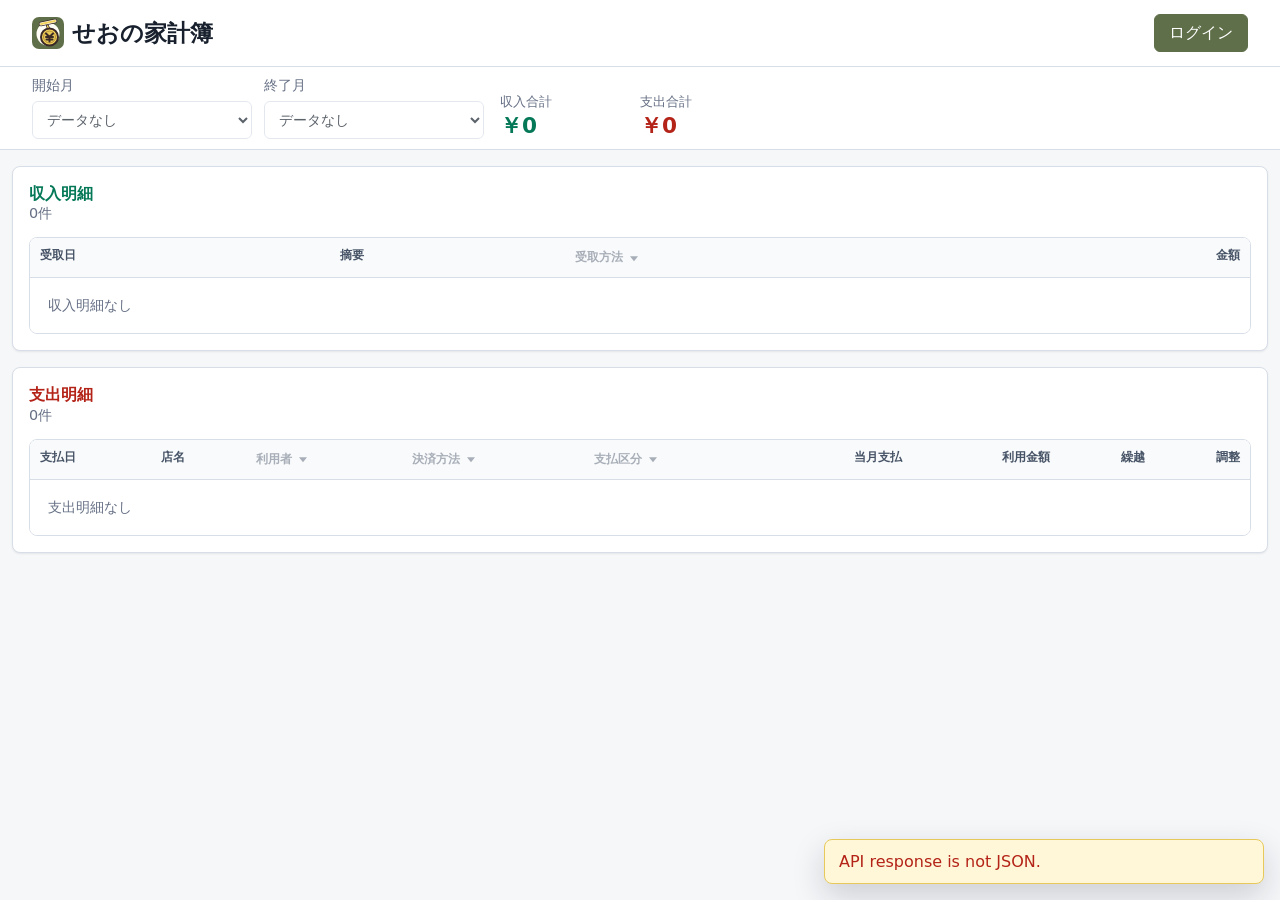
<file: public/index.html>
<!doctype html>
<html lang="ja">
  <head>
    <meta charset="utf-8">
    <meta name="viewport" content="width=device-width, initial-scale=1">
    <meta name="robots" content="noindex, nofollow">
    <meta name="description" content="せおの毎月の出費がひと目でわかるページ">
    <meta property="og:title" content="せおの家計簿ページ">
    <meta property="og:description" content="せおの毎月の出費がひと目でわかるページ">
    <meta property="og:image" content="https://s-atsuki.jp/budget/og-image.png">
    <meta property="og:image:type" content="image/png">
    <meta property="og:image:width" content="1200">
    <meta property="og:image:height" content="630">
    <title>せおの家計簿</title>
    <link rel="icon" href="favicon.svg" type="image/svg+xml">
    <link rel="stylesheet" href="assets/app.css">
    <script type="module" src="assets/app.js"></script>
  </head>
  <body data-page="transactions">
    <div class="transactions-sticky">
      <header class="topbar">
        <div>
          <h1 class="brand-heading">
            <a class="brand-home-link" href="./" aria-label="家計簿トップへ">
              <img class="brand-icon" src="favicon.svg" alt="" width="32" height="32">
            </a>
            <span>せおの家計簿</span>
          </h1>
        </div>
        <div class="topbar-actions">
          <button id="loginButton" type="button">ログイン</button>
          <button id="adminButton" type="button" hidden>管理</button>
          <button id="logoutButton" class="secondary" type="button" hidden>ログアウト</button>
        </div>
      </header>

      <section class="summary-bar" aria-label="集計条件と合計">
        <form id="filtersForm" class="filters">
          <label for="date_from_month">
            <span>開始月</span>
            <select id="date_from_month" name="date_from_month"></select>
          </label>
          <label for="date_to_month">
            <span>終了月</span>
            <select id="date_to_month" name="date_to_month"></select>
          </label>
        </form>
        <div class="summary-totals" aria-label="合計">
          <div class="summary-total income-total">
            <span>収入合計</span>
            <strong id="summaryIncomeAmount">-</strong>
          </div>
          <div class="summary-total expense-total">
            <span>支出合計</span>
            <strong id="summaryExpenseAmount">-</strong>
          </div>
        </div>
        <button id="resetFiltersButton" class="secondary" type="button" hidden>リセット</button>
      </section>
    </div>

    <main class="layout">
      <section class="panel" aria-labelledby="incomeTransactionsHeading">
        <div class="section-header table-header">
          <div>
            <h2 id="incomeTransactionsHeading">収入明細</h2>
            <p id="incomeResultCount" class="muted">-</p>
          </div>
          <div class="table-header-actions" aria-label="収入明細の表フィルター">
            <div class="table-filter-shortcuts">
              <button class="table-filter-chip" type="button" data-table-filter-trigger data-filter-group="income" data-filter-key="payment_method" aria-haspopup="true" aria-expanded="false">受取方法</button>
            </div>
            <button id="incomeTableFiltersResetButton" class="secondary table-filter-reset" type="button" data-table-filter-reset="income" hidden>リセット</button>
          </div>
        </div>
        <div class="table-wrap">
          <table>
            <thead>
              <tr>
                <th>受取日</th>
                <th>摘要</th>
                <th><button class="table-heading-filter" type="button" data-table-filter-trigger data-filter-group="income" data-filter-key="payment_method" aria-haspopup="true" aria-expanded="false">受取方法</button></th>
                <th class="number">金額</th>
              </tr>
            </thead>
            <tbody id="incomeTransactionsBody"></tbody>
          </table>
        </div>
      </section>

      <section class="panel" aria-labelledby="expenseTransactionsHeading">
        <div class="section-header table-header">
          <div>
            <h2 id="expenseTransactionsHeading">支出明細</h2>
            <p id="expenseResultCount" class="muted">-</p>
          </div>
          <div class="table-header-actions" aria-label="支出明細の表フィルター">
            <div class="table-filter-shortcuts">
              <button class="table-filter-chip" type="button" data-table-filter-trigger data-filter-group="expense" data-filter-key="card_user" aria-haspopup="true" aria-expanded="false">利用者</button>
              <button class="table-filter-chip" type="button" data-table-filter-trigger data-filter-group="expense" data-filter-key="payment_method" aria-haspopup="true" aria-expanded="false">決済方法</button>
              <button class="table-filter-chip" type="button" data-table-filter-trigger data-filter-group="expense" data-filter-key="payment_category" aria-haspopup="true" aria-expanded="false">支払区分</button>
            </div>
            <button id="expenseTableFiltersResetButton" class="secondary table-filter-reset" type="button" data-table-filter-reset="expense" hidden>リセット</button>
          </div>
        </div>
        <div class="table-wrap">
          <table>
            <thead>
              <tr>
                <th>支払日</th>
                <th>店名</th>
                <th><button class="table-heading-filter" type="button" data-table-filter-trigger data-filter-group="expense" data-filter-key="card_user" aria-haspopup="true" aria-expanded="false">利用者</button></th>
                <th><button class="table-heading-filter" type="button" data-table-filter-trigger data-filter-group="expense" data-filter-key="payment_method" aria-haspopup="true" aria-expanded="false">決済方法</button></th>
                <th><button class="table-heading-filter" type="button" data-table-filter-trigger data-filter-group="expense" data-filter-key="payment_category" aria-haspopup="true" aria-expanded="false">支払区分</button></th>
                <th class="number">当月支払</th>
                <th class="number">利用金額</th>
                <th class="number">繰越</th>
                <th class="number">調整</th>
              </tr>
            </thead>
            <tbody id="expenseTransactionsBody"></tbody>
          </table>
        </div>
      </section>
    </main>

    <dialog id="transactionDialog">
      <form id="transactionForm" method="dialog" class="dialog-form transaction-dialog-form" novalidate>
        <button id="closeTransactionDialogButton" class="dialog-close" type="button" aria-label="閉じる">☓</button>
        <h2 id="transactionDialogTitle">明細詳細</h2>
        <p id="transactionReadonlyNotice" class="muted" hidden>詳細表示のみです。ログイン中のみ保存できます。</p>

        <div class="manual-grid">
          <div class="field-group">
            <label for="transactionStatementPaymentOn">
              <span id="transactionStatementPaymentOnLabel">支払日</span>
              <input id="transactionStatementPaymentOn" name="statement_payment_on" type="date" required>
            </label>
            <p id="transactionStatementPaymentOnError" class="field-error"></p>
          </div>

          <div id="transactionUsedOnGroup" class="field-group">
            <label for="transactionUsedOn">
              <span>利用日</span>
              <input id="transactionUsedOn" name="used_on" type="date">
            </label>
            <p id="transactionUsedOnError" class="field-error"></p>
          </div>

          <div class="field-group manual-grid-wide">
            <label for="transactionMerchant">
              <span id="transactionMerchantLabel">店名・商品名</span>
              <input id="transactionMerchant" name="merchant" type="text" maxlength="255" autocomplete="off" required>
            </label>
            <p id="transactionMerchantError" class="field-error"></p>
          </div>

          <div class="field-group">
            <label for="transactionCardUser">
              <span>利用者</span>
              <select id="transactionCardUser" name="card_user" required></select>
            </label>
            <p id="transactionCardUserError" class="field-error"></p>
          </div>

          <div class="field-group">
            <label for="transactionPaymentMethod">
              <span id="transactionPaymentMethodLabel">決済方法</span>
              <select id="transactionPaymentMethod" name="payment_method" required></select>
            </label>
            <p id="transactionPaymentMethodError" class="field-error"></p>
          </div>

          <div id="transactionPaymentCategoryGroup" class="field-group">
            <label for="transactionPaymentCategory">
              <span>支払区分</span>
              <input id="transactionPaymentCategory" name="payment_category" type="text" maxlength="100" autocomplete="off">
            </label>
            <p id="transactionPaymentCategoryError" class="field-error"></p>
          </div>

          <div class="field-group">
            <label for="transactionBillingAmount">
              <span id="transactionBillingAmountLabel">当月支払</span>
              <input id="transactionBillingAmount" name="billing_amount" type="text" inputmode="numeric" autocomplete="off" required>
            </label>
            <p id="transactionBillingAmountError" class="field-error"></p>
          </div>

          <div id="transactionUsageAmountGroup" class="field-group">
            <label for="transactionUsageAmount">
              <span>利用金額</span>
              <input id="transactionUsageAmount" name="usage_amount" type="text" inputmode="numeric" autocomplete="off">
            </label>
            <p id="transactionUsageAmountError" class="field-error"></p>
          </div>

          <div id="transactionCarriedForwardAmountGroup" class="field-group">
            <label for="transactionCarriedForwardAmount">
              <span>繰越</span>
              <input id="transactionCarriedForwardAmount" name="carried_forward_amount" type="text" inputmode="numeric" autocomplete="off">
            </label>
            <p id="transactionCarriedForwardAmountError" class="field-error"></p>
          </div>

          <div id="transactionAdjustmentAmountGroup" class="field-group">
            <label for="transactionAdjustmentAmount">
              <span>調整</span>
              <input id="transactionAdjustmentAmount" name="adjustment_amount" type="text" inputmode="numeric" autocomplete="off">
            </label>
            <p id="transactionAdjustmentAmountError" class="field-error"></p>
          </div>
        </div>

        <div class="dialog-actions">
          <button class="danger dialog-delete" id="deleteTransactionButton" type="button">削除</button>
          <button class="secondary" id="cancelTransactionButton" type="button">閉じる</button>
          <button id="saveTransactionButton" type="submit">保存</button>
        </div>
      </form>
    </dialog>

    <dialog id="loginDialog">
      <form id="loginForm" method="dialog" class="dialog-form">
        <button id="closeLoginDialogButton" class="dialog-close" type="button" aria-label="閉じる">☓</button>
        <h2>ログイン</h2>
        <label>
          <span>パスワード</span>
          <input name="password" type="password" autocomplete="current-password" required>
        </label>
        <div class="dialog-actions">
          <button class="secondary" id="cancelLoginButton" type="button">キャンセル</button>
          <button type="submit">ログイン</button>
        </div>
      </form>
    </dialog>

    <div id="tableFilterMenu" class="table-filter-menu" hidden></div>
    <div id="toast" class="toast" role="status" aria-live="polite" hidden></div>
  </body>
</html>
</file>
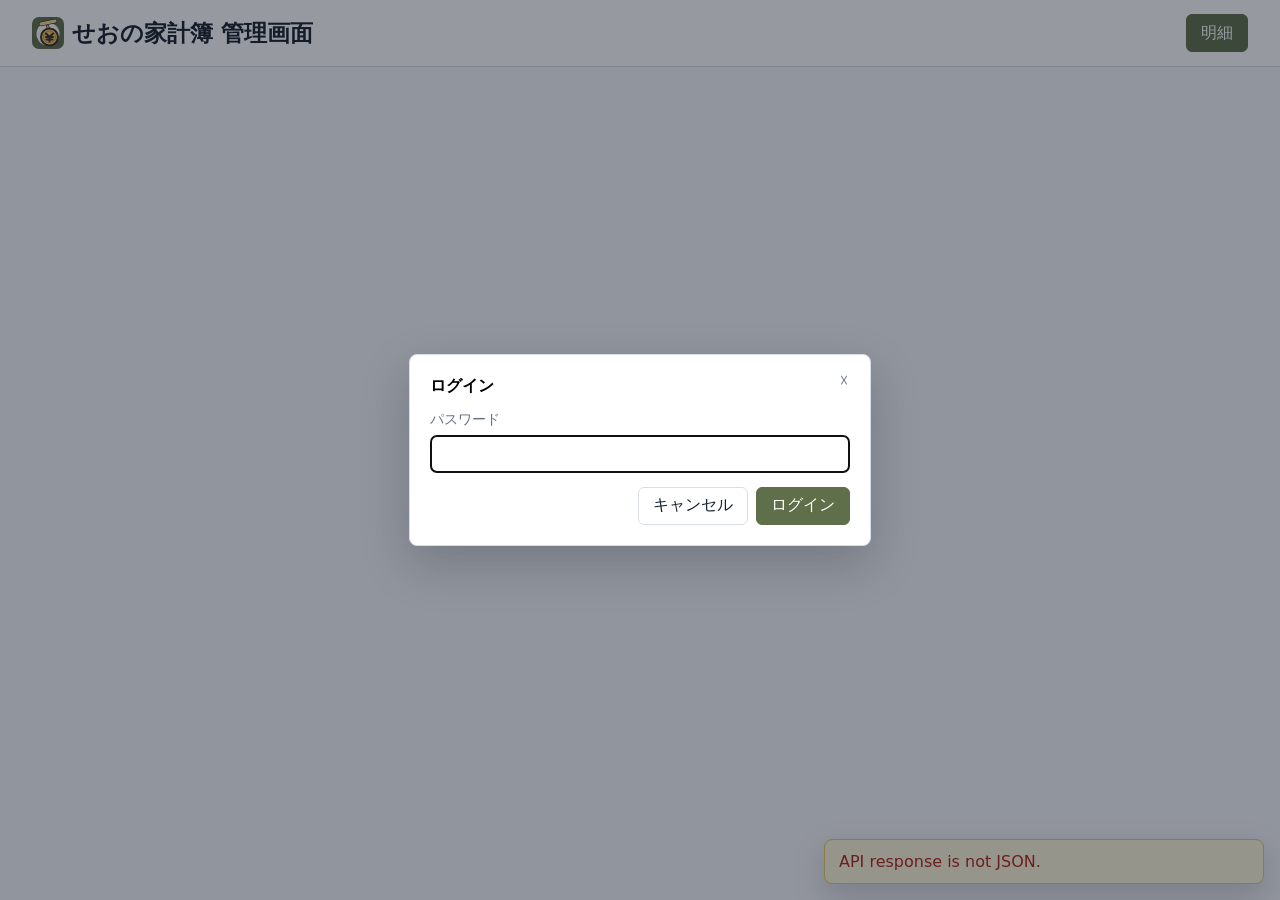
<file: public/admin/index.html>
<!doctype html>
<html lang="ja">
  <head>
    <meta charset="utf-8">
    <meta name="viewport" content="width=device-width, initial-scale=1">
    <meta name="robots" content="noindex, nofollow">
    <meta name="description" content="せおの家計簿を管理するページ">
    <meta property="og:title" content="せおの家計簿 管理画面">
    <meta property="og:description" content="せおの家計簿を管理するページ">
    <meta property="og:image" content="https://s-atsuki.jp/budget/og-image.png">
    <meta property="og:image:type" content="image/png">
    <meta property="og:image:width" content="1200">
    <meta property="og:image:height" content="630">
    <title>せおの家計簿 管理画面</title>
    <link rel="icon" href="../favicon.svg" type="image/svg+xml">
    <link rel="stylesheet" href="../assets/app.css">
    <script type="module" src="../assets/app.js"></script>
  </head>
  <body data-page="admin">
    <header class="topbar">
      <div>
        <h1 class="brand-heading">
          <a class="brand-home-link" href="../" aria-label="家計簿トップへ">
            <img class="brand-icon" src="../favicon.svg" alt="" width="32" height="32">
          </a>
          <span>せおの家計簿 管理画面</span>
        </h1>
      </div>
      <div class="topbar-actions">
        <button id="transactionsButton" type="button">明細</button>
        <button id="logoutButton" class="secondary" type="button" hidden>ログアウト</button>
      </div>
    </header>

    <main class="layout">
      <div id="adminContent" class="admin-stack" hidden>
        <section class="panel" aria-labelledby="manualEntryHeading">
          <div class="section-header">
            <div>
              <h2 id="manualEntryHeading">決済情報の追加</h2>
            </div>
            <button id="openManualDialogButton" type="button">追加</button>
          </div>
          <div class="manual-entry-list" aria-labelledby="manualTransactionsHeading">
            <div class="section-header table-header manual-transactions-header">
              <div>
                <h3 id="manualTransactionsHeading">手入力一覧</h3>
                <p id="manualTransactionsResultCount" class="muted">-</p>
              </div>
              <div class="manual-transactions-controls">
                <div class="segmented manual-list-segmented" role="group" aria-label="手入力一覧の種別">
                  <label>
                    <input type="radio" name="manual_list_transaction_type" value="expense" checked>
                    <span>支出</span>
                  </label>
                  <label>
                    <input type="radio" name="manual_list_transaction_type" value="income">
                    <span>収入</span>
                  </label>
                </div>
                <div class="pager">
                  <button id="prevManualTransactionsPageButton" class="secondary" type="button">前へ</button>
                  <button id="nextManualTransactionsPageButton" class="secondary" type="button">次へ</button>
                </div>
              </div>
            </div>
            <div class="table-wrap compact">
              <table class="manual-transactions-table">
                <thead id="manualTransactionsHead"></thead>
                <tbody id="manualTransactionsBody"></tbody>
              </table>
            </div>
          </div>
        </section>

        <section class="panel" aria-labelledby="importHeading">
          <div class="section-header table-header">
            <div>
              <h2 id="importHeading">決済情報の取り込み</h2>
              <p id="importsResultCount" class="muted">-</p>
            </div>
            <div class="pager">
              <button id="prevImportsPageButton" class="secondary" type="button">前へ</button>
              <button id="nextImportsPageButton" class="secondary" type="button">次へ</button>
            </div>
          </div>
          <form id="importForm" class="stack">
            <input id="csvFile" name="csv" type="file" accept=".csv,text/csv">
            <button id="importSubmitButton" type="submit" disabled>アップロード</button>
          </form>
          <div class="table-wrap compact">
            <table class="imports-table">
              <thead>
                <tr>
                  <th>取込日時</th>
                  <th>支払日</th>
                  <th>データ元</th>
                  <th class="number">件数</th>
                  <th>操作</th>
                </tr>
              </thead>
              <tbody id="importsBody"></tbody>
            </table>
          </div>
        </section>
      </div>
    </main>

    <dialog id="manualEntryDialog">
      <form id="manualEntryForm" method="dialog" class="dialog-form manual-dialog-form" novalidate>
        <button id="closeManualEntryDialogButton" class="dialog-close" type="button" aria-label="閉じる">☓</button>
        <h2>決済情報の追加</h2>

        <div class="manual-grid">
          <fieldset class="field-group manual-grid-wide">
            <legend>種別</legend>
            <div class="segmented" role="group" aria-label="種別">
              <label>
                <input type="radio" name="transaction_type" value="expense" checked>
                <span>支出</span>
              </label>
              <label>
                <input type="radio" name="transaction_type" value="income">
                <span>収入</span>
              </label>
            </div>
            <p id="manualTransactionTypeError" class="field-error"></p>
          </fieldset>

          <div class="field-group">
            <label for="manualPaymentMethod">
              <span id="manualPaymentMethodLabel">決済方法</span>
              <select id="manualPaymentMethod" name="payment_method" required></select>
            </label>
            <p id="manualPaymentMethodError" class="field-error"></p>
          </div>

          <div class="field-group">
            <label for="manualCardUser">
              <span>利用者</span>
              <select id="manualCardUser" name="card_user" required></select>
            </label>
            <p id="manualCardUserError" class="field-error"></p>
          </div>

          <div class="field-group">
            <label for="manualUsedOn">
              <span id="manualUsedOnLabel">利用日</span>
              <input id="manualUsedOn" name="used_on" type="date" required>
            </label>
            <p id="manualUsedOnError" class="field-error"></p>
          </div>

          <div class="field-group manual-grid-wide">
            <label for="manualMerchant">
              <span id="manualMerchantLabel">店名・商品名</span>
              <input id="manualMerchant" name="merchant" type="text" maxlength="255" autocomplete="off" required>
            </label>
            <p id="manualMerchantError" class="field-error"></p>
          </div>

          <div class="field-group">
            <label for="manualAmount">
              <span>金額</span>
              <input id="manualAmount" name="amount" type="text" inputmode="numeric" autocomplete="off" required>
            </label>
            <p id="manualAmountError" class="field-error"></p>
          </div>

          <div id="manualCardDetails" class="manual-card-details manual-grid-wide">
            <div class="field-group">
              <label for="manualStatementPaymentOn">
                <span>支払日</span>
                <input id="manualStatementPaymentOn" name="statement_payment_on" type="date">
              </label>
              <p id="manualStatementPaymentOnError" class="field-error"></p>
            </div>

            <fieldset class="field-group payment-category-field">
              <legend>支払区分</legend>
              <div class="segmented" role="group" aria-label="支払区分">
                <label>
                  <input type="radio" name="payment_category_mode" value="one_time" checked>
                  <span>1回</span>
                </label>
                <label>
                  <input type="radio" name="payment_category_mode" value="installment">
                  <span>均等</span>
                </label>
              </div>
              <div id="manualInstallmentControls" class="installment-controls" hidden>
                <label for="manualInstallmentCount">
                  <span>分割回数</span>
                  <select id="manualInstallmentCount" name="installment_count"></select>
                </label>
                <label for="manualInstallmentNumber">
                  <span>何回目</span>
                  <select id="manualInstallmentNumber" name="installment_number"></select>
                </label>
              </div>
              <p id="manualPaymentCategoryError" class="field-error"></p>
            </fieldset>
          </div>
        </div>

        <label class="checkbox-line manual-continuous">
          <input id="manualContinue" name="continue" type="checkbox">
          <span>連続して追加</span>
        </label>

        <div class="dialog-actions">
          <button class="secondary" id="cancelManualEntryButton" type="button">キャンセル</button>
          <button type="submit">保存</button>
        </div>
      </form>
    </dialog>

    <dialog id="transactionDialog">
      <form id="transactionForm" method="dialog" class="dialog-form transaction-dialog-form" novalidate>
        <button id="closeTransactionDialogButton" class="dialog-close" type="button" aria-label="閉じる">☓</button>
        <h2 id="transactionDialogTitle">明細詳細</h2>
        <p id="transactionReadonlyNotice" class="muted" hidden>詳細表示のみです。</p>

        <div class="manual-grid">
          <div class="field-group">
            <label for="transactionStatementPaymentOn">
              <span id="transactionStatementPaymentOnLabel">支払日</span>
              <input id="transactionStatementPaymentOn" name="statement_payment_on" type="date" required>
            </label>
            <p id="transactionStatementPaymentOnError" class="field-error"></p>
          </div>

          <div id="transactionUsedOnGroup" class="field-group">
            <label for="transactionUsedOn">
              <span>利用日</span>
              <input id="transactionUsedOn" name="used_on" type="date">
            </label>
            <p id="transactionUsedOnError" class="field-error"></p>
          </div>

          <div class="field-group manual-grid-wide">
            <label for="transactionMerchant">
              <span id="transactionMerchantLabel">店名・商品名</span>
              <input id="transactionMerchant" name="merchant" type="text" maxlength="255" autocomplete="off" required>
            </label>
            <p id="transactionMerchantError" class="field-error"></p>
          </div>

          <div class="field-group">
            <label for="transactionCardUser">
              <span>利用者</span>
              <select id="transactionCardUser" name="card_user" required></select>
            </label>
            <p id="transactionCardUserError" class="field-error"></p>
          </div>

          <div class="field-group">
            <label for="transactionPaymentMethod">
              <span id="transactionPaymentMethodLabel">決済方法</span>
              <select id="transactionPaymentMethod" name="payment_method" required></select>
            </label>
            <p id="transactionPaymentMethodError" class="field-error"></p>
          </div>

          <div id="transactionPaymentCategoryGroup" class="field-group">
            <label for="transactionPaymentCategory">
              <span>支払区分</span>
              <input id="transactionPaymentCategory" name="payment_category" type="text" maxlength="100" autocomplete="off">
            </label>
            <p id="transactionPaymentCategoryError" class="field-error"></p>
          </div>

          <div class="field-group">
            <label for="transactionBillingAmount">
              <span id="transactionBillingAmountLabel">当月支払</span>
              <input id="transactionBillingAmount" name="billing_amount" type="text" inputmode="numeric" autocomplete="off" required>
            </label>
            <p id="transactionBillingAmountError" class="field-error"></p>
          </div>

          <div id="transactionUsageAmountGroup" class="field-group">
            <label for="transactionUsageAmount">
              <span>利用金額</span>
              <input id="transactionUsageAmount" name="usage_amount" type="text" inputmode="numeric" autocomplete="off">
            </label>
            <p id="transactionUsageAmountError" class="field-error"></p>
          </div>

          <div id="transactionCarriedForwardAmountGroup" class="field-group">
            <label for="transactionCarriedForwardAmount">
              <span>繰越</span>
              <input id="transactionCarriedForwardAmount" name="carried_forward_amount" type="text" inputmode="numeric" autocomplete="off">
            </label>
            <p id="transactionCarriedForwardAmountError" class="field-error"></p>
          </div>

          <div id="transactionAdjustmentAmountGroup" class="field-group">
            <label for="transactionAdjustmentAmount">
              <span>調整</span>
              <input id="transactionAdjustmentAmount" name="adjustment_amount" type="text" inputmode="numeric" autocomplete="off">
            </label>
            <p id="transactionAdjustmentAmountError" class="field-error"></p>
          </div>
        </div>

        <div class="dialog-actions">
          <button class="danger dialog-delete" id="deleteTransactionButton" type="button">削除</button>
          <button class="secondary" id="cancelTransactionButton" type="button">キャンセル</button>
          <button id="saveTransactionButton" type="submit">保存</button>
        </div>
      </form>
    </dialog>

    <dialog id="loginDialog">
      <form id="loginForm" method="dialog" class="dialog-form">
        <button id="closeLoginDialogButton" class="dialog-close" type="button" aria-label="閉じる">☓</button>
        <h2>ログイン</h2>
        <label>
          <span>パスワード</span>
          <input name="password" type="password" autocomplete="current-password" required>
        </label>
        <div class="dialog-actions">
          <button class="secondary" id="cancelLoginButton" type="button">キャンセル</button>
          <button type="submit">ログイン</button>
        </div>
      </form>
    </dialog>

    <div id="toast" class="toast" role="status" aria-live="polite" hidden></div>
  </body>
</html>
</file>
<file: public/assets/app.css>
:root {
  color-scheme: light;
  --bg: #f6f7f9;
  --surface: #ffffff;
  --surface-strong: #eef2f7;
  --text: #17202c;
  --muted: #667085;
  --border: #d8dee8;
  --primary: #5f6f49;
  --primary-strong: #4e5d3c;
  --snackbar-bg: #fff7d8;
  --snackbar-border: #e6c95a;
  --snackbar-text: #b42318;
  --danger: #b42318;
  --success: #047857;
  --warning: #b54708;
  --shadow: 0 1px 2px rgb(16 24 40 / 8%);
  font-family:
    system-ui,
    -apple-system,
    BlinkMacSystemFont,
    "Segoe UI",
    sans-serif;
}

* {
  box-sizing: border-box;
}

[hidden] {
  display: none !important;
}

body {
  margin: 0;
  min-width: 320px;
  background: var(--bg);
  color: var(--text);
}

button,
input,
select {
  font: inherit;
  max-width: 100%;
}

button {
  min-height: 38px;
  border: 1px solid var(--primary);
  border-radius: 6px;
  padding: 0 14px;
  background: var(--primary);
  color: #ffffff;
  cursor: pointer;
  white-space: nowrap;
}

button:hover:not(:disabled) {
  background: var(--primary-strong);
  border-color: var(--primary-strong);
}

button:disabled {
  cursor: not-allowed;
  opacity: 0.55;
}

button.secondary {
  background: #ffffff;
  color: var(--text);
  border-color: var(--border);
}

button.secondary:hover:not(:disabled) {
  background: var(--surface-strong);
  border-color: #b9c2d0;
}

button.danger {
  background: #ffffff;
  color: var(--danger);
  border-color: #f0b8b3;
}

button.danger:hover:not(:disabled) {
  background: #fff1f0;
  border-color: #ea8d86;
}

input,
select {
  min-height: 38px;
  width: 100%;
  border: 1px solid var(--border);
  border-radius: 6px;
  padding: 7px 10px;
  background: #ffffff;
  color: var(--text);
}

input[type="checkbox"] {
  min-height: 0;
  width: auto;
}

h1,
h2,
h3,
p {
  margin: 0;
}

h1 {
  font-size: 1.45rem;
  line-height: 1.2;
}

h2 {
  font-size: 1rem;
  line-height: 1.35;
}

h3 {
  font-size: 0.95rem;
  line-height: 1.35;
}

#incomeTransactionsHeading {
  color: var(--success);
}

#expenseTransactionsHeading {
  color: var(--danger);
}

.brand-heading {
  display: flex;
  align-items: center;
  gap: 8px;
}

.brand-home-link {
  display: inline-flex;
  flex: 0 0 auto;
  border-radius: 8px;
}

.brand-icon {
  width: 32px;
  height: 32px;
  flex: 0 0 auto;
}

.muted {
  color: var(--muted);
  font-size: 0.9rem;
}

.topbar {
  position: sticky;
  top: 0;
  z-index: 10;
  display: flex;
  align-items: center;
  justify-content: space-between;
  gap: 16px;
  padding: 14px clamp(16px, 4vw, 32px);
  border-bottom: 1px solid var(--border);
  background: rgb(255 255 255 / 94%);
  backdrop-filter: blur(10px);
}

.topbar-actions {
  display: flex;
  align-items: center;
  gap: 8px;
}

.topbar > div:first-child,
.topbar-actions {
  min-width: 0;
}

body[data-page="transactions"] .topbar {
  position: static;
}

.transactions-sticky {
  position: sticky;
  top: 0;
  z-index: 20;
}

.summary-bar {
  display: grid;
  grid-template-columns: auto auto auto;
  align-items: end;
  justify-content: start;
  gap: 10px 16px;
  padding: 10px clamp(16px, 4vw, 32px);
  border-bottom: 1px solid var(--border);
  background: rgb(255 255 255 / 94%);
  backdrop-filter: blur(10px);
}

.layout {
  width: min(100% - 24px, 1480px);
  margin: 16px auto 32px;
  display: grid;
  gap: 16px;
}

.admin-stack {
  display: grid;
  gap: 16px;
}

.panel {
  min-width: 0;
  padding: 16px;
  border: 1px solid var(--border);
  border-radius: 8px;
  background: var(--surface);
  box-shadow: var(--shadow);
}

.section-header {
  display: flex;
  align-items: center;
  justify-content: space-between;
  gap: 12px;
  margin-bottom: 14px;
}

.filters {
  display: grid;
  grid-template-columns: repeat(2, minmax(160px, 1fr));
  gap: 12px;
  align-items: end;
}

.summary-bar .filters {
  grid-template-columns: repeat(2, minmax(140px, 220px));
}

.summary-bar > button {
  align-self: end;
}

label {
  display: grid;
  gap: 6px;
  color: var(--muted);
  font-size: 0.85rem;
}

label span {
  line-height: 1.3;
}

.checkbox-line {
  display: flex;
  min-height: 38px;
  align-items: center;
  gap: 8px;
  color: var(--text);
}

.summary-totals {
  display: flex;
  min-width: 0;
  align-items: baseline;
  justify-content: flex-start;
  flex-wrap: wrap;
  gap: 8px;
}

.summary-total {
  display: grid;
  min-width: 132px;
  gap: 2px;
}

.summary-total span {
  color: var(--muted);
  font-size: 0.84rem;
  white-space: nowrap;
}

.summary-total strong {
  font-size: 1.35rem;
  line-height: 1.2;
  overflow-wrap: anywhere;
  text-align: left;
  white-space: nowrap;
}

.income-total strong {
  color: var(--success);
}

.expense-total strong {
  color: var(--danger);
}

.stack {
  display: grid;
  gap: 10px;
}

.table-header {
  align-items: end;
}

.manual-entry-list {
  display: grid;
  gap: 12px;
  margin-top: 14px;
}

.manual-transactions-header {
  margin-bottom: 0;
}

.manual-transactions-controls {
  display: flex;
  align-items: end;
  justify-content: flex-end;
  flex-wrap: wrap;
  gap: 8px;
}

.manual-list-segmented {
  width: 180px;
}

.table-header-actions {
  display: flex;
  align-items: center;
  justify-content: flex-end;
  flex-wrap: wrap;
  gap: 8px;
}

.table-filter-shortcuts {
  display: none;
  align-items: center;
  flex-wrap: wrap;
  gap: 6px;
}

.table-filter-reset,
.table-filter-chip {
  min-height: 32px;
  padding: 0 10px;
  font-size: 0.82rem;
}

button.table-filter-chip {
  background: #ffffff;
  color: var(--text);
  border-color: var(--border);
}

button.table-filter-chip:hover:not(:disabled),
button.table-filter-chip.is-active {
  background: var(--surface-strong);
  border-color: #b9c2d0;
}

button.table-filter-chip.is-active {
  color: var(--primary-strong);
}

button.table-heading-filter {
  position: relative;
  min-height: 0;
  border: 0;
  border-radius: 4px;
  padding: 2px 16px 2px 0;
  background: transparent;
  color: inherit;
  font: inherit;
  font-weight: inherit;
  line-height: inherit;
}

button.table-heading-filter:hover:not(:disabled),
button.table-heading-filter.is-active {
  background: transparent;
  border-color: transparent;
  color: var(--primary-strong);
}

button.table-heading-filter:disabled,
button.table-filter-chip:disabled {
  cursor: default;
  opacity: 0.45;
}

button.table-heading-filter::after {
  position: absolute;
  right: 1px;
  top: 50%;
  width: 0;
  height: 0;
  border-left: 4px solid transparent;
  border-right: 4px solid transparent;
  border-top: 5px solid currentColor;
  content: "";
  transform: translateY(-35%);
}

.table-filter-menu {
  position: fixed;
  z-index: 40;
  width: min(280px, calc(100vw - 16px));
  max-height: min(360px, calc(100vh - 16px));
  overflow: auto;
  border: 1px solid var(--border);
  border-radius: 8px;
  padding: 10px;
  background: #ffffff;
  box-shadow: 0 12px 32px rgb(16 24 40 / 18%);
}

.table-filter-menu-title {
  color: var(--text);
  font-size: 0.84rem;
  font-weight: 700;
  line-height: 1.35;
}

.table-filter-options {
  display: grid;
  gap: 4px;
  margin-top: 8px;
}

.table-filter-option {
  display: flex;
  min-height: 34px;
  align-items: center;
  gap: 8px;
  border-radius: 6px;
  padding: 6px;
  color: var(--text);
  font-size: 0.86rem;
  cursor: pointer;
}

.table-filter-option:hover {
  background: var(--surface-strong);
}

.table-filter-option input {
  flex: 0 0 auto;
}

.table-filter-option span {
  min-width: 0;
  overflow-wrap: anywhere;
}

.table-filter-menu-empty {
  margin-top: 8px;
  color: var(--muted);
  font-size: 0.86rem;
}

.pager {
  display: flex;
  gap: 8px;
}

.table-wrap {
  overflow: auto;
  border: 1px solid var(--border);
  border-radius: 8px;
}

.table-wrap.compact {
  margin-top: 12px;
  max-height: 340px;
}

table {
  width: 100%;
  border-collapse: collapse;
  background: #ffffff;
  font-size: 0.88rem;
}

th,
td {
  border-bottom: 1px solid var(--border);
  padding: 9px 10px;
  text-align: left;
  vertical-align: top;
  white-space: nowrap;
}

th {
  position: sticky;
  top: 0;
  z-index: 1;
  background: #f9fafb;
  color: #465366;
  font-size: 0.78rem;
  font-weight: 700;
}

tr:last-child td {
  border-bottom: 0;
}

tr.clickable-row {
  cursor: pointer;
}

tr.clickable-row:hover td,
tr.clickable-row:focus-visible td {
  background: #f9fafb;
}

td.merchant {
  min-width: 220px;
  max-width: 360px;
  white-space: normal;
}

td.wrap-cell {
  max-width: 280px;
  overflow-wrap: anywhere;
  white-space: normal;
}

.number {
  text-align: right;
}

.imports-table {
  table-layout: fixed;
}

.imports-table th:nth-child(1),
.imports-table td:nth-child(1) {
  width: 170px;
}

.imports-table th:nth-child(2),
.imports-table td:nth-child(2) {
  width: 120px;
}

.imports-table th:nth-child(4),
.imports-table td:nth-child(4) {
  width: 88px;
  padding-left: 14px;
  padding-right: 20px;
  text-align: left;
}

.imports-table th:nth-child(5),
.imports-table td:nth-child(5) {
  width: 96px;
  padding-left: 18px;
}

.dialog-form {
  width: min(100vw - 48px, 420px);
  display: grid;
  gap: 14px;
}

.manual-dialog-form {
  width: min(100vw - 48px, 640px);
}

.transaction-dialog-form {
  width: min(100vw - 48px, 720px);
}

.manual-grid,
.manual-card-details,
.installment-controls {
  display: grid;
  gap: 12px;
}

.manual-grid {
  grid-template-columns: repeat(2, minmax(0, 1fr));
}

.manual-grid-wide {
  grid-column: 1 / -1;
}

.manual-card-details {
  grid-template-columns: repeat(2, minmax(0, 1fr));
}

.field-group {
  min-width: 0;
  margin: 0;
  border: 0;
  padding: 0;
}

fieldset.field-group {
  display: grid;
  gap: 8px;
}

legend {
  padding: 0;
  color: var(--muted);
  font-size: 0.85rem;
  line-height: 1.3;
}

.field-error {
  min-height: 1.2em;
  margin: 4px 0 0;
  color: var(--danger);
  font-size: 0.8rem;
  line-height: 1.2;
}

[aria-invalid="true"] {
  border-color: var(--danger);
}

.segmented {
  display: grid;
  grid-template-columns: repeat(2, minmax(0, 1fr));
  overflow: hidden;
  border: 1px solid var(--border);
  border-radius: 6px;
  background: #ffffff;
}

.segmented label {
  display: block;
  color: var(--text);
  font-size: 0.9rem;
  text-align: center;
}

.segmented input {
  position: absolute;
  opacity: 0;
  pointer-events: none;
}

.segmented span {
  display: block;
  min-height: 38px;
  padding: 8px 10px;
  border-right: 1px solid var(--border);
  line-height: 1.4;
  cursor: pointer;
}

.segmented label:last-child span {
  border-right: 0;
}

.segmented input:checked + span {
  background: var(--primary);
  color: #ffffff;
}

.installment-controls {
  grid-template-columns: repeat(2, minmax(0, 1fr));
}

.manual-continuous {
  justify-self: start;
}

dialog {
  position: relative;
  border: 1px solid var(--border);
  border-radius: 8px;
  padding: 20px;
  box-shadow: 0 18px 48px rgb(16 24 40 / 22%);
}

dialog::backdrop {
  background: rgb(17 24 39 / 44%);
}

.dialog-actions {
  display: flex;
  justify-content: flex-end;
  gap: 8px;
}

.dialog-delete {
  margin-right: auto;
}

.dialog-close {
  position: absolute;
  top: 10px;
  right: 10px;
  width: 32px;
  min-height: 32px;
  border-color: transparent;
  padding: 0;
  background: transparent;
  color: var(--muted);
  font-size: 1rem;
  line-height: 1;
}

.dialog-close:hover:not(:disabled) {
  border-color: var(--border);
  background: var(--surface-strong);
  color: var(--text);
}

.dialog-form > h2 {
  padding-right: 34px;
}

.row-actions {
  display: flex;
  gap: 6px;
  flex-wrap: wrap;
}

.row-actions button {
  min-height: 32px;
  padding: 0 10px;
}

.toast {
  position: fixed;
  right: 16px;
  bottom: 16px;
  z-index: 30;
  width: min(100% - 32px, 440px);
  border: 1px solid var(--snackbar-border);
  border-radius: 8px;
  padding: 12px 14px;
  background: var(--snackbar-bg);
  color: var(--snackbar-text);
  box-shadow: 0 12px 32px rgb(16 24 40 / 18%);
}

.empty {
  padding: 18px;
  color: var(--muted);
}

@media (max-width: 1180px) {
  .filters {
    grid-template-columns: repeat(2, minmax(160px, 1fr));
  }
}

@media (max-width: 760px) {
  .topbar {
    align-items: center;
    gap: 10px;
    padding: 12px;
  }

  .topbar h1 {
    word-break: keep-all;
  }

  .pager {
    width: 100%;
  }

  .pager button {
    flex: 1;
  }

  .topbar-actions {
    flex: 0 1 auto;
    justify-content: flex-end;
    gap: 6px;
  }

  .topbar-actions button {
    flex: 0 1 auto;
    padding-inline: 10px;
  }

  .layout {
    width: min(100% - 16px, 1480px);
    margin: 12px auto 24px;
    gap: 12px;
  }

  .admin-stack {
    gap: 12px;
  }

  .panel {
    padding: 12px;
  }

  .filters {
    grid-template-columns: 1fr;
    gap: 10px;
  }

  .summary-bar {
    grid-template-columns: minmax(0, 1fr);
    align-items: stretch;
    gap: 8px;
    padding: 10px 8px;
  }

  .summary-bar .filters {
    grid-template-columns: minmax(0, 1fr) minmax(0, 1fr);
    gap: 8px;
  }

  .summary-bar > button {
    order: 2;
    width: 100%;
  }

  .summary-totals {
    order: 3;
    display: grid;
    grid-template-columns: repeat(2, minmax(0, 1fr));
    padding-top: 8px;
    border-top: 1px solid var(--border);
  }

  .summary-total {
    min-width: 0;
  }

  .summary-total strong {
    font-size: 1.2rem;
    white-space: normal;
  }

  .stack button {
    width: 100%;
  }

  .section-header {
    align-items: stretch;
    flex-direction: column;
  }

  .section-header > button {
    width: 100%;
  }

  .section-header.table-header {
    align-items: flex-start;
    flex-direction: row;
    justify-content: space-between;
  }

  .section-header.manual-transactions-header {
    align-items: stretch;
    flex-direction: column;
  }

  .manual-transactions-controls {
    align-items: stretch;
    width: 100%;
  }

  .manual-list-segmented {
    width: 100%;
  }

  .table-header {
    gap: 10px;
  }

  .section-header.table-header > div:first-child {
    min-width: 0;
  }

  .table-header-actions {
    align-items: stretch;
    justify-content: flex-end;
    min-width: 0;
  }

  .table-filter-shortcuts {
    display: flex;
    justify-content: flex-end;
  }

  .table-wrap,
  .table-wrap.compact {
    overflow: visible;
    max-height: none;
    border: 0;
    border-radius: 0;
  }

  table,
  tbody,
  tr,
  td {
    display: block;
  }

  table {
    background: transparent;
    font-size: 0.9rem;
  }

  thead {
    display: none;
  }

  tbody {
    display: grid;
    gap: 10px;
  }

  tr {
    display: grid;
    overflow: hidden;
    border: 1px solid var(--border);
    border-radius: 8px;
    background: #ffffff;
    box-shadow: var(--shadow);
  }

  td {
    display: grid;
    grid-template-columns: minmax(86px, 36%) minmax(0, 1fr);
    gap: 10px;
    align-items: start;
    min-width: 0;
    border-bottom: 1px solid var(--border);
    padding: 10px 12px;
    white-space: normal;
    overflow-wrap: anywhere;
  }

  td::before {
    content: attr(data-label);
    color: var(--muted);
    font-size: 0.78rem;
    font-weight: 700;
    line-height: 1.4;
  }

  td:last-child {
    border-bottom: 0;
  }

  td.number {
    text-align: left;
  }

  .imports-table th,
  .imports-table td {
    width: auto;
  }

  .imports-table th:nth-child(n),
  .imports-table td:nth-child(n) {
    width: auto;
  }

  .imports-table th:nth-child(4),
  .imports-table td:nth-child(4),
  .imports-table th:nth-child(5),
  .imports-table td:nth-child(5) {
    padding: 10px 12px;
  }

  td.merchant,
  td.wrap-cell {
    min-width: 0;
    max-width: none;
  }

  td.empty {
    grid-template-columns: 1fr;
  }

  td.empty::before {
    content: none;
  }

  dialog {
    width: min(100% - 16px, 420px);
    max-width: calc(100% - 16px);
    padding: 16px;
  }

  .dialog-form {
    width: 100%;
  }

  .manual-grid,
  .manual-card-details,
  .installment-controls {
    grid-template-columns: 1fr;
  }

  .manual-grid-wide {
    grid-column: auto;
  }

  .dialog-actions {
    flex-direction: column-reverse;
  }

  .dialog-delete {
    margin-right: 0;
  }

  .dialog-actions button {
    width: 100%;
  }

  .toast {
    right: 8px;
    bottom: 8px;
    width: calc(100% - 16px);
  }
}
</file>
